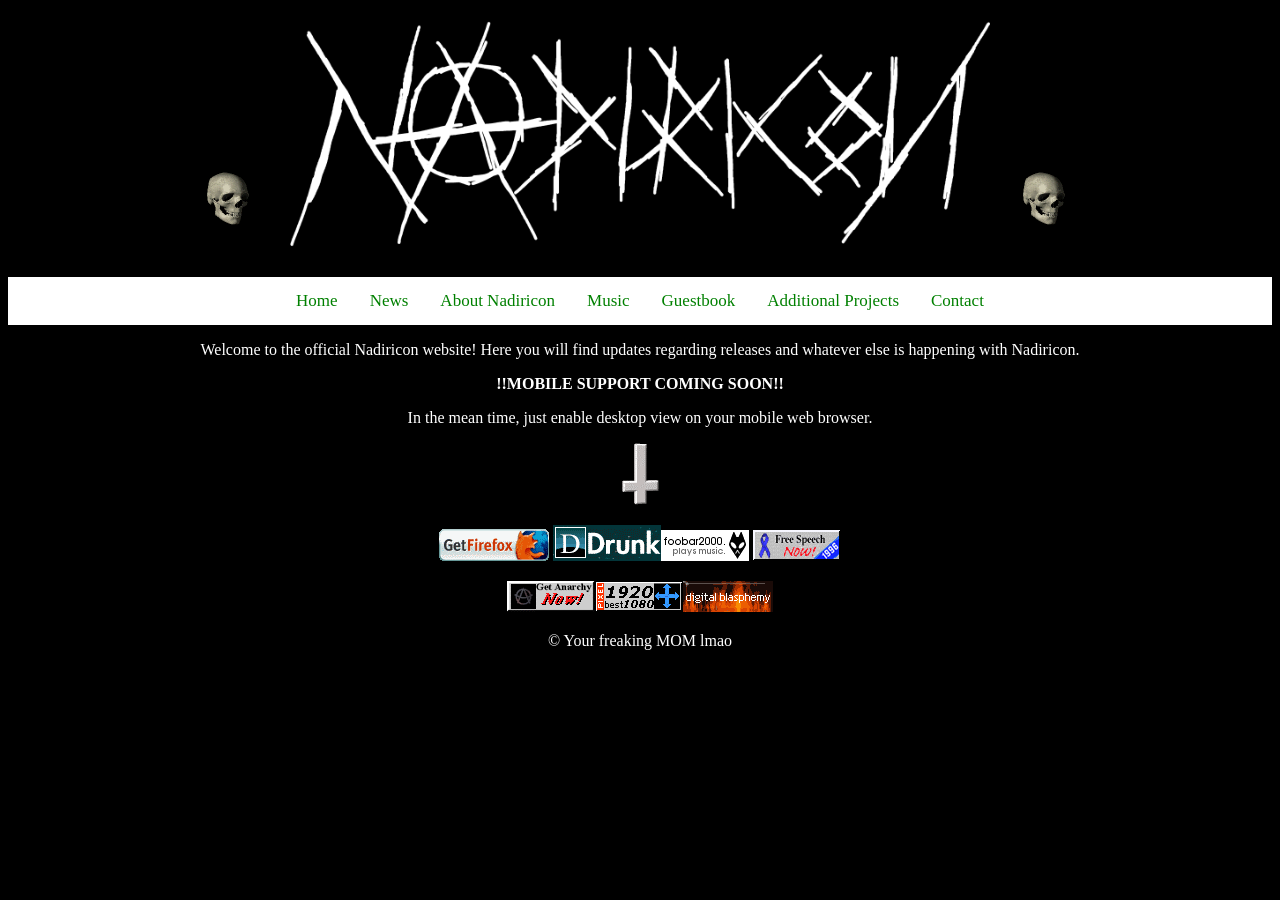
<file: public/index.html>
<!DOCTYPE html>
<html>
  <head>
    <meta charset="UTF-8">
    <meta name="viewport" content="width=device-width, initial-scale=1.0">
    <title>Nadiricon official website</title>
    <!-- Created by Lord Maul of Damnation on May 11th, 2026 -->
    
    
    <link rel="icon" href="images/ouroborosmagnoliablk.png">
    
    
    <!-- The style.css file allows you to change the look of your web pages.
         If you include the next line in all your web pages, they will all share the same look.
         This makes it easier to make new pages for your site. -->
         
    <link rel="stylesheet" href="style.css">
  </head>
  <body>
    <h1><img src="images/skull.gif"> <img id = logo src='images/nadanarchwht.png'> <img src="images/skull.gif"> </h1>
    
    	<div class="topnav">
	<a href="index.html">Home</a>
	<a href="news">News</a>
	<a href="about.html">About Nadiricon</a>
	<a href="music.html">Music</a>
	<a href="gbook">Guestbook</a>
	<a href="aprojects">Additional Projects</a>
	<a href="contact">Contact</a>
	</div>

    <p>Welcome to the official Nadiricon website!  Here you will find updates regarding releases and whatever else is happening with Nadiricon.</p> <!-- <a href="https://neocities.org">Neocities</a>.</p> -->
    <p><strong> !!MOBILE SUPPORT COMING SOON!!</strong> <!--i'm too dumb to figure out how flexboxes work-->
    <p> In the mean time, just enable desktop view on your mobile web browser. </p>
	<div id="footer"></div>
	<script src="footer.js"></script>
    


    <!-- <p>Here's how you can make <strong>bold</strong> and <em>italic</em> text.</p> -->
    
    <ul>    
    <!-- <p>to do list:</p> -->

      <!-- <li>maybe have the band pic take up most of the space on the official site, idk. </li> -->
      <!-- <li>figure out how to properly implement a news section. </li> -->

      
    </ul>
  </body>
</html>
</file>
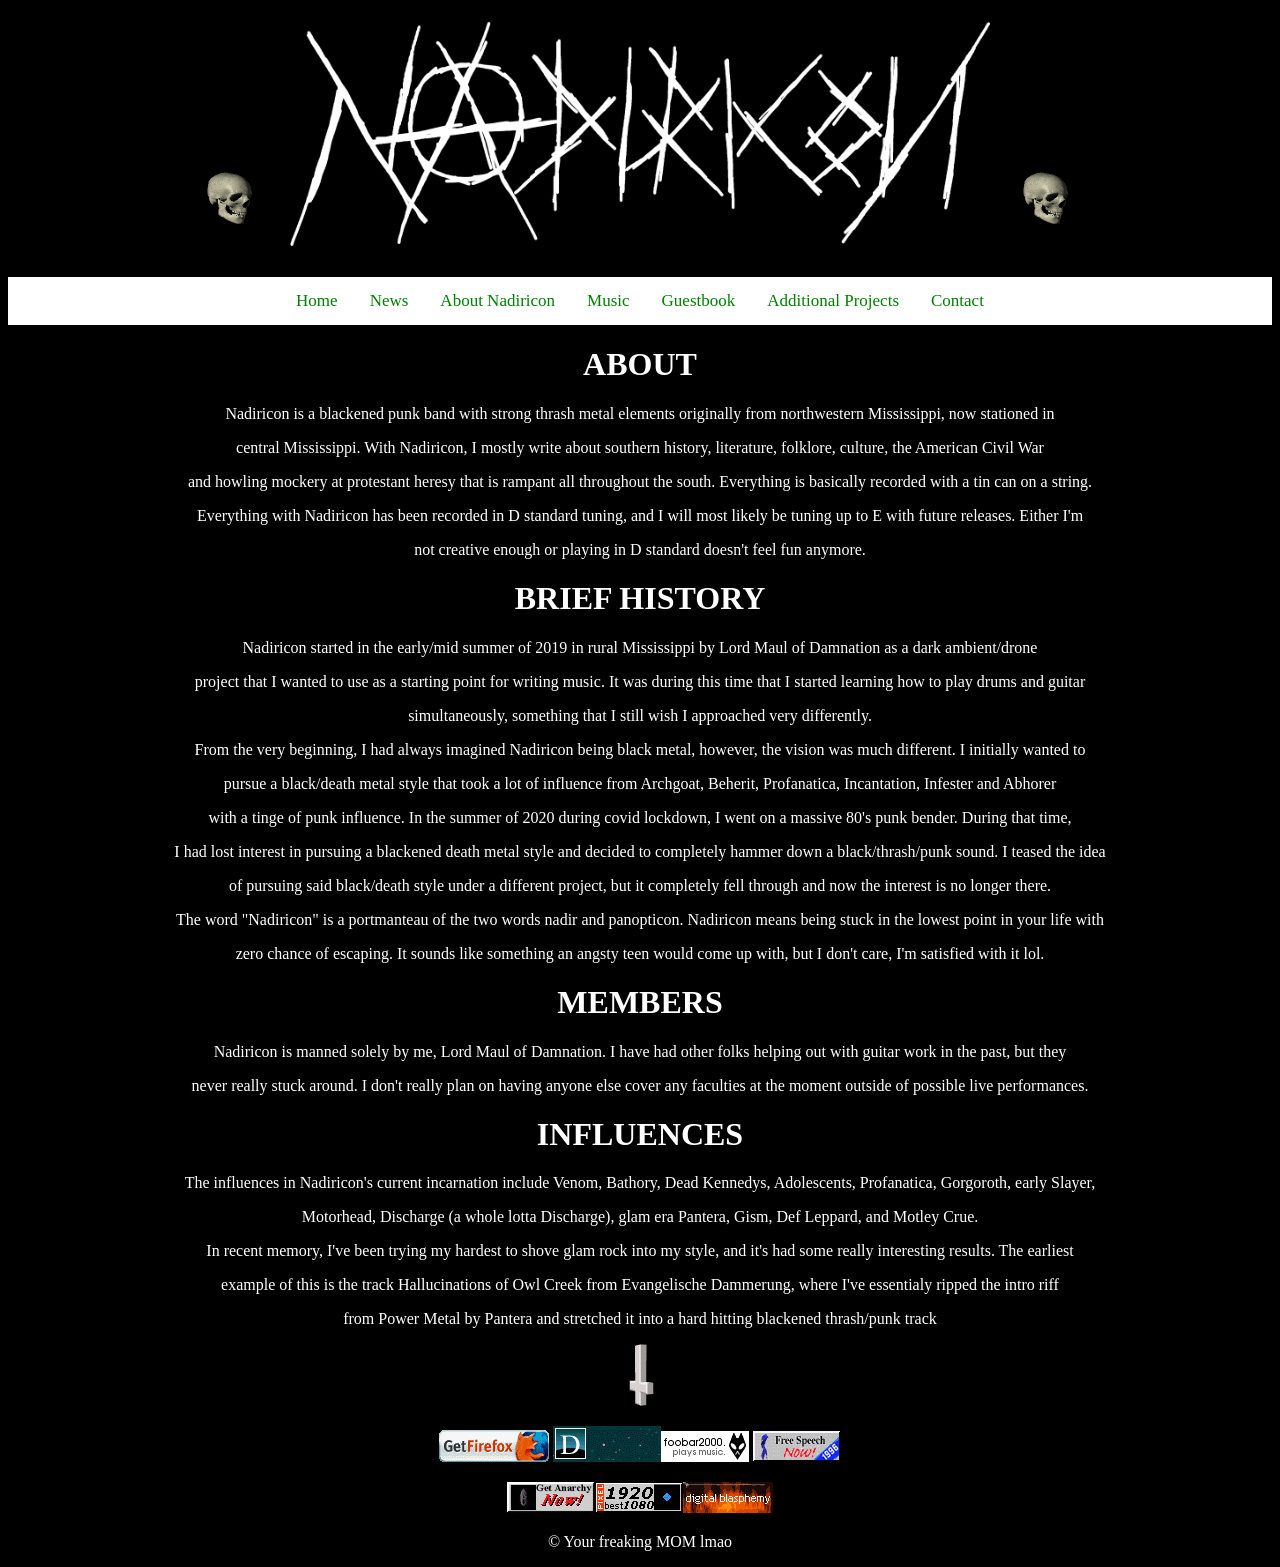
<file: public/about.html>
<!DOCTYPE html>
<html>
  <head>
    <meta charset="UTF-8">
    <meta name="viewport" content="width=device-width, initial-scale=1.0">
    <title>About</title>
    
      <link rel="icon" href="images/ouroborosmagnoliablk.png">
         
    <link rel="stylesheet" href="style.css">
  </head>
  <body>
    <h1><img src="images/skull.gif"> <img id = logo src='images/nadanarchwht.png'> <img src="images/skull.gif"> </h1>
    
    	<div class="topnav">
	<a class="home" href="index.html">Home</a>
	<a href="news">News</a>
	<a class="about" href="about.html">About Nadiricon</a>
	<a href="music.html">Music</a>
	<a href="gbook">Guestbook</a>
	<a href="aprojects">Additional Projects</a>
	<a href="contact">Contact</a>
	</div>
	
	<h1> ABOUT </h1>
	<p> Nadiricon is a blackened punk band with strong thrash metal elements originally from northwestern Mississippi, now stationed in 
	<p> central Mississippi. With Nadiricon, I mostly write about southern history, literature, folklore, culture, the American Civil War</p>
	<p> and howling mockery at protestant heresy that is rampant all throughout the south.  Everything is basically recorded with a tin can on a string.</p>
	<p> Everything with Nadiricon has been recorded in D standard tuning, and I will most likely be tuning up to E with future releases.  Either I'm </p>
	<p> not creative enough or playing in D standard doesn't feel fun anymore.
	
	<h1> BRIEF HISTORY </h1>
	<p> Nadiricon started in the early/mid summer of 2019 in rural Mississippi by Lord Maul of Damnation as a dark ambient/drone  </p>
	<p> project that I wanted to use as a starting point for writing music. It was during this time that I started learning how to play drums and guitar </p>
	<p> simultaneously, something that I still wish I approached very differently. </p>
	<p> From the very beginning, I had always imagined Nadiricon being black metal, however, the vision was much different.  I initially wanted to </p>
	<p> pursue a black/death metal style that took a lot of influence from Archgoat, Beherit, Profanatica, Incantation, Infester and Abhorer </p> 
	<p> with a tinge of punk influence.  In the summer of 2020 during covid lockdown, I went on a massive 80's punk bender.  During that time, </p>
	<p> I had lost interest in pursuing a blackened death metal style and decided to completely hammer down a black/thrash/punk sound.  I teased the idea </p>
	<p> of pursuing said black/death style under a different project, but it completely fell through and now the interest is no longer there. </p>
	<p> The word "Nadiricon" is a portmanteau of the two words nadir and panopticon.  Nadiricon means being stuck in the lowest point in your life with</p>
	<p> zero chance of escaping.  It sounds like something an angsty teen would come up with, but I don't care, I'm satisfied with it lol. </p>
	
	<h1> MEMBERS </h1>
	<p> Nadiricon is manned solely by me, Lord Maul of Damnation.  I have had other folks helping out with guitar work in the past, but they </p>
	<p> never really stuck around.  I don't really plan on having anyone else cover any faculties at the moment outside of possible live performances. </p>
	
	<h1> INFLUENCES </h1>
	<p> The influences in Nadiricon's current incarnation include Venom, Bathory, Dead Kennedys, Adolescents, Profanatica, Gorgoroth, early Slayer, </p>
	<p> Motorhead, Discharge (a whole lotta Discharge), glam era Pantera, Gism, Def Leppard, and Motley Crue.</p>
	<p> In recent memory, I've been trying my hardest to shove glam rock into my style, and it's had some really interesting results.  The earliest </p>
	<p> example of this is the track Hallucinations of Owl Creek from Evangelische Dammerung, where I've essentialy ripped the intro riff  </p>
	<p> from Power Metal by Pantera and stretched it into a hard hitting blackened thrash/punk track </p>
	<div id="footer"></div>
	<script src="footer.js"></script>
	
</html>
</file>
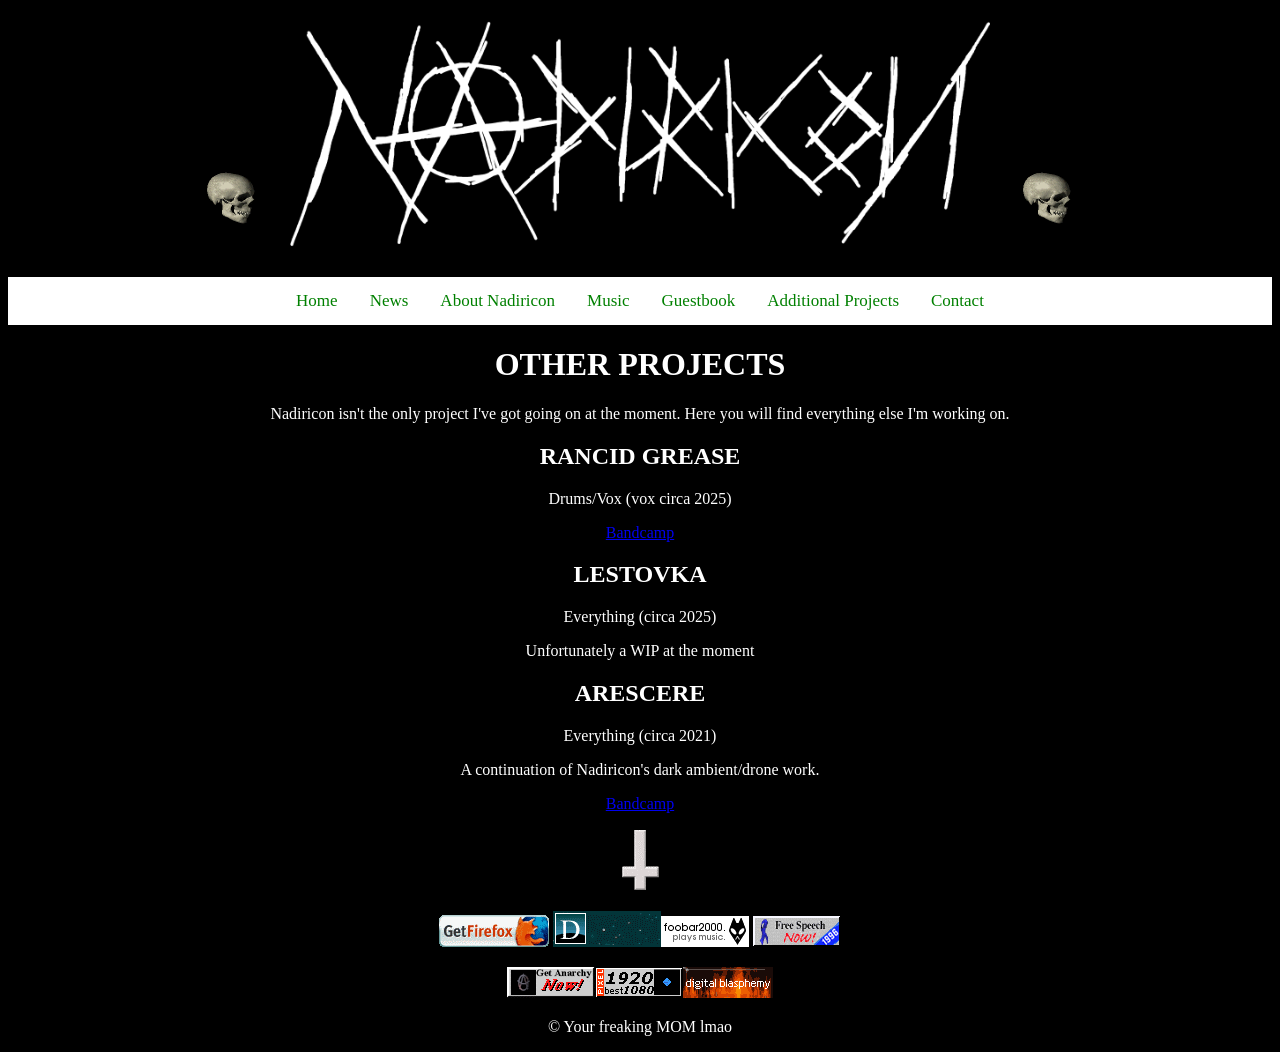
<file: public/aprojects.html>
<!DOCTYPE html>
<html>
  <head>
    <meta charset="UTF-8">
    <meta name="viewport" content="width=device-width, initial-scale=1.0">
    <title>About</title>
    
      <link rel="icon" href="images/ouroborosmagnoliablk.png">
         
    <link rel="stylesheet" href="style.css">
  </head>
  <body>
    <h1><img src="images/skull.gif"> <img id = logo src='images/nadanarchwht.png'> <img src="images/skull.gif"> </h1>
    
    	<div class="topnav">
	<a class="home" href="index.html">Home</a>
	<a href="news">News</a>
	<a class="about" href="about.html">About Nadiricon</a>
	<a href="music.html">Music</a>
	<a href="gbook">Guestbook</a>
	<a href="aprojects">Additional Projects</a>
	<a href="contact">Contact</a>
	</div>
	
	<h1>OTHER PROJECTS</h1>
	<p>Nadiricon isn't the only project I've got going on at the moment.  Here you will find everything else I'm working on. </p>
	
	<h2>RANCID GREASE</h2>
	<p>Drums/Vox (vox circa 2025)</p>
	<a href="https://rancidgrease.bandcamp.com">Bandcamp</a>
	
	<h2>LESTOVKA</h2>
	<p>Everything (circa 2025)</p>
	<p>Unfortunately a WIP at the moment </p>
	
	<h2>ARESCERE</h2>
	<p>Everything (circa 2021)
	<p>A continuation of Nadiricon's dark ambient/drone work.</p>
	<a href="https://arescere.bandcamp.com">Bandcamp</a>
	<p></p>
	<div id="footer"></div>
	<script src="footer.js"></script>
	
</html>
</file>
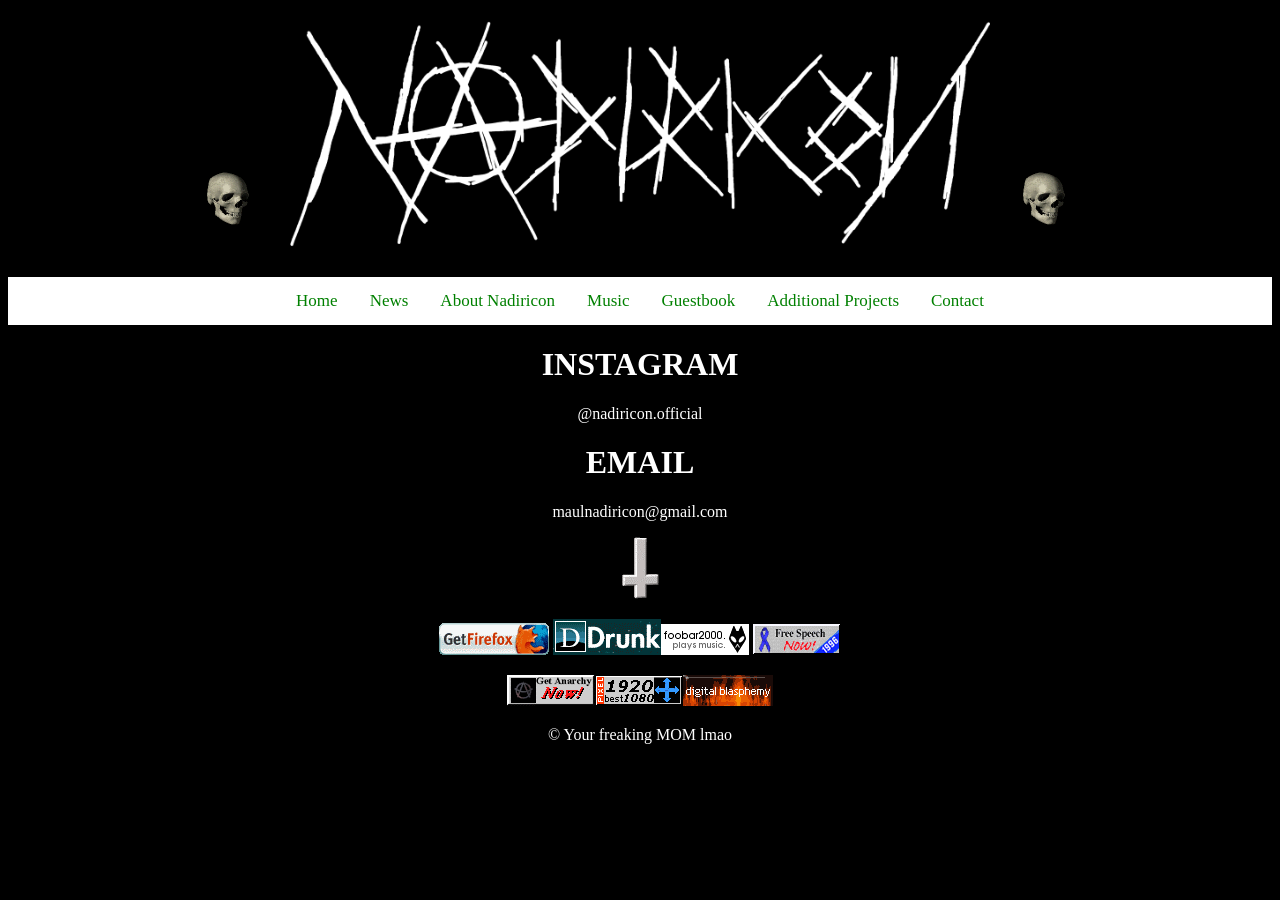
<file: public/contact.html>
<!DOCTYPE html>
<html>
  <head>
    <meta charset="UTF-8">
    <meta name="viewport" content="width=device-width, initial-scale=1.0">
    <title>About</title>
    
      <link rel="icon" href="images/ouroborosmagnoliablk.png">
         
    <link rel="stylesheet" href="style.css">
  </head>
  <body>
    <h1><img src="images/skull.gif"> <img id = logo src='images/nadanarchwht.png'> <img src="images/skull.gif"> </h1>
    
    	<div class="topnav">
	<a class="home" href="index.html">Home</a>
	<a href="news">News</a>
	<a class="about" href="about.html">About Nadiricon</a>
	<a href="music.html">Music</a>
	<a href="gbook">Guestbook</a>
	<a href="aprojects">Additional Projects</a>
	<a href="contact">Contact</a>
	</div>
	
	<h1>INSTAGRAM</h1>
	<p> @nadiricon.official </p>
	
	<h1>EMAIL</h1>
	<p> maulnadiricon@gmail.com </p>
	
	<div id="footer"></div>
	<script src="footer.js"></script>
	
</html>
</file>
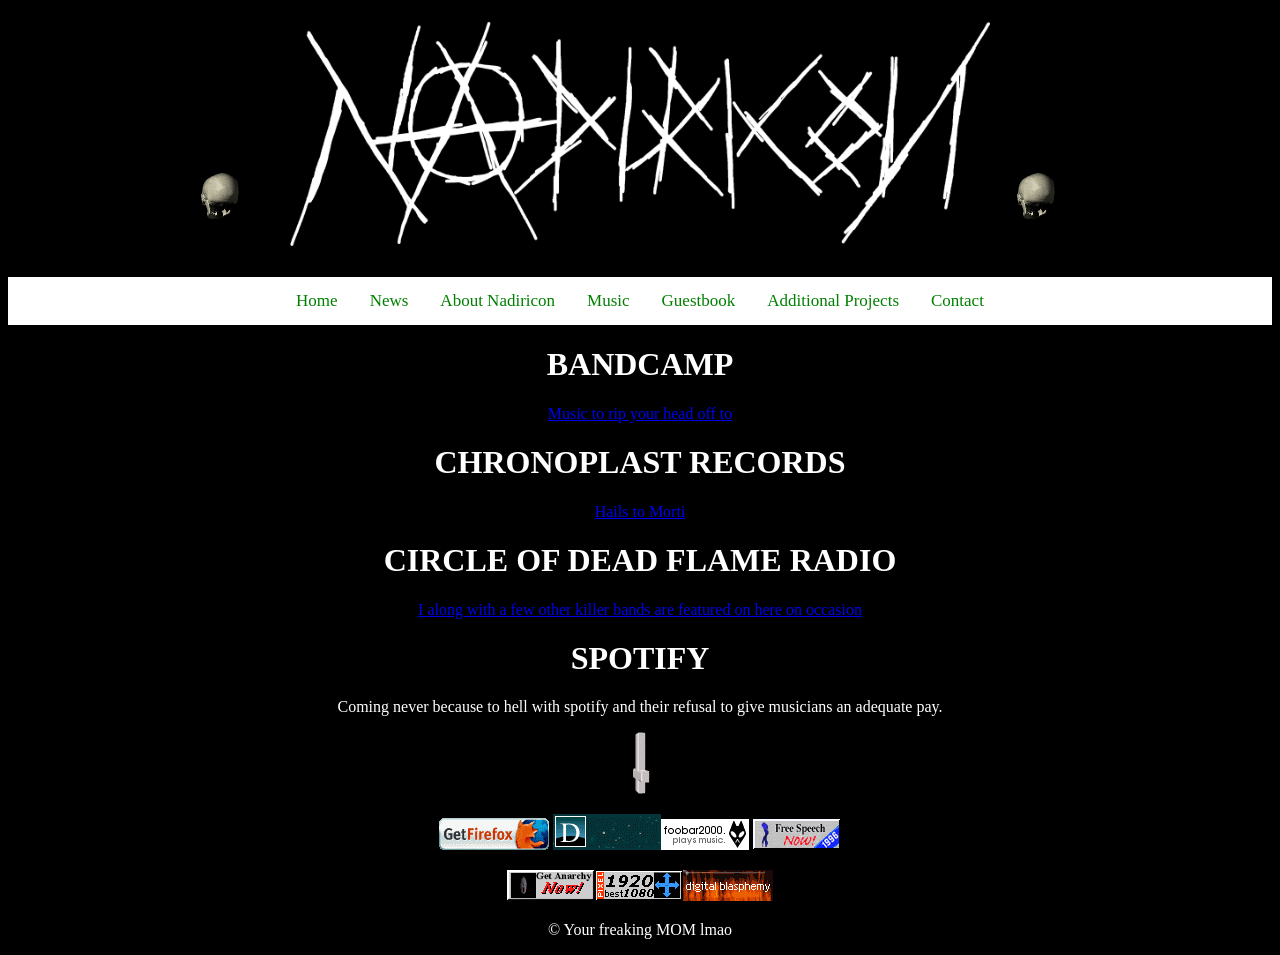
<file: public/music.html>
<!DOCTYPE html>
<html>
  <head>
    <meta charset="UTF-8">
    <meta name="viewport" content="width=device-width, initial-scale=1.0">
    <title>About</title>
    
    <link rel="icon" href="images/ouroborosmagnoliablk.png">
         
    <link rel="stylesheet" href="style.css">
  </head>
  <body>
    <h1><img src="images/skull.gif"> <img id = logo src='images/nadanarchwht.png'> <img src="images/skull.gif"> </h1>
    
    	<div class="topnav">
	<a class="home" href="index.html">Home</a>
	<a href="news">News</a>
	<a class="about" href="about.html">About Nadiricon</a>
	<a href="music.html">Music</a>
	<a href="gbook">Guestbook</a>
	<a href="aprojects">Additional Projects</a>
	<a href="contact">Contact</a>
	</div>
	
	<h1> BANDCAMP </h1>
	<a href="https://nadiricon.bandcamp.com/">Music to rip your head off to</a>

  <h1> CHRONOPLAST RECORDS </h1>
  <a href="https://chronoplastrecordsofficial.bandcamp.com/">Hails to Morti</a>
  
  <h1> CIRCLE OF DEAD FLAME RADIO </h1>
  <a href="https://circleofdeadflame.netlify.app/">I along with a few other killer bands are featured on here on occasion</a>
  
  <h1> SPOTIFY </h1>
  <p> Coming never because to hell with spotify and their refusal to give musicians an adequate pay. </p>
  
	<div id="footer"></div>
	<script src="footer.js"></script>
	
</html>
</file>
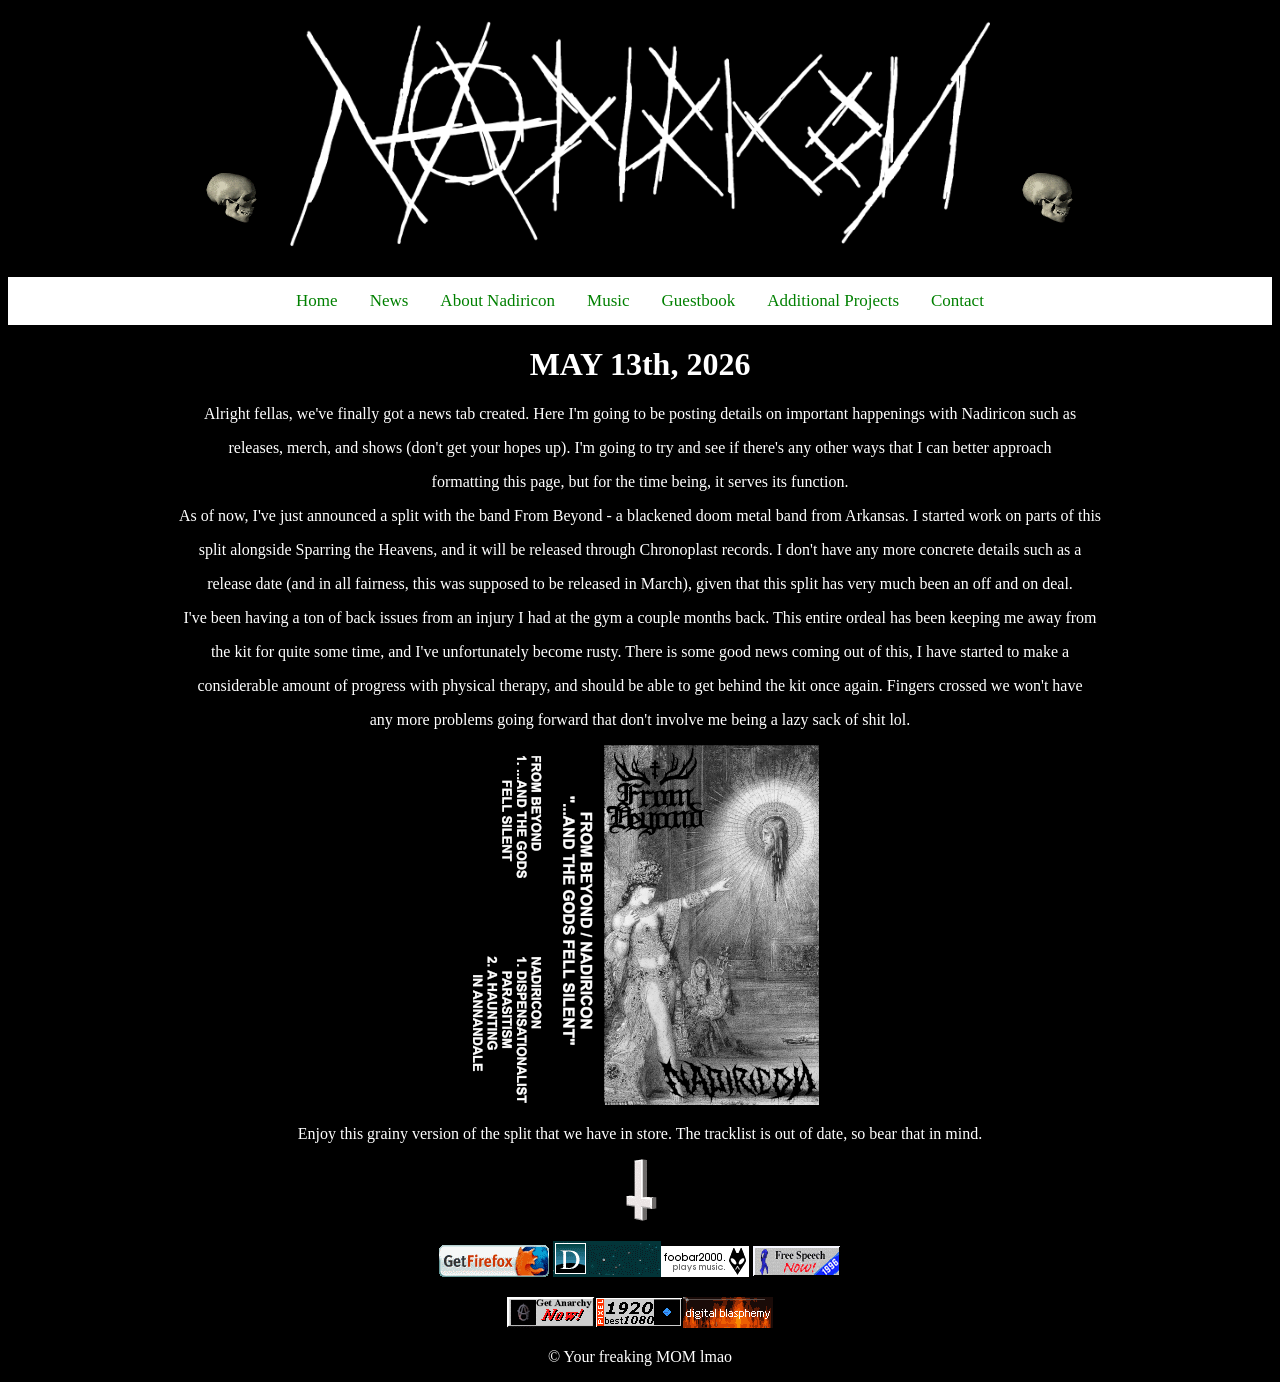
<file: public/news.html>
<!DOCTYPE html>
<html>
  <head>
    <meta charset="UTF-8">
    <meta name="viewport" content="width=device-width, initial-scale=1.0">
    <title>About</title>
    
      <link rel="icon" href="images/ouroborosmagnoliablk.png">
         
    <link rel="stylesheet" href="style.css">
  </head>
  <body>
    <h1><img src="images/skull.gif"> <img id = logo src='images/nadanarchwht.png'> <img src="images/skull.gif"> </h1>
    
    	<div class="topnav">
	<a class="home" href="index.html">Home</a>
	<a href="news">News</a>
	<a class="about" href="about.html">About Nadiricon</a>
	<a href="music.html">Music</a>
	<a href="gbook">Guestbook</a>
	<a href="aprojects">Additional Projects</a>
	<a href="contact">Contact</a>
	</div>
	
	<h1>MAY 13th, 2026</h1>
	<p>Alright fellas, we've finally got a news tab created.  Here I'm going to be posting details on important happenings with Nadiricon such as</p>
	<p>releases, merch, and shows (don't get your hopes up).  I'm going to try and see if there's any other ways that I can better approach</p>
	<p>formatting this page, but for the time being, it serves its function.</p>
	<p>As of now, I've just announced a split with the band From Beyond - a blackened doom metal band from Arkansas.  I started work on parts of this</p>
	<p>split alongside Sparring the Heavens, and it will be released through Chronoplast records.  I don't have any more concrete details such as a </p>
	<p>release date (and in all fairness, this was supposed to be released in March), given that this split has very much been an off and on deal.</p>
	<p>I've been having a ton of back issues from an injury I had at the gym a couple months back.  This entire ordeal has been keeping me away from </p>
	<p>the kit for quite some time, and I've unfortunately become rusty.  There is some good news coming out of this, I have started to make a </p>
	<p>considerable amount of progress with physical therapy, and should be able to get behind the kit once again.  Fingers crossed we won't have</p>
	<p>any more problems going forward that don't involve me being a lazy sack of shit lol. </p>
	
	<img src='images/split.png'>
	
	<p>Enjoy this grainy version of the split that we have in store.  The tracklist is out of date, so bear that in mind.</p>
	
	<div id="footer"></div>
	<script src="footer.js"></script>
	
</html>
</file>
<file: public/style.css>
/* CSS is how you can add style to your website, such as colors, fonts, and positioning of your
   HTML content. To learn how to do something, just try searching Google for questions like
   "how to change link color." */

.topnav { background-color: #ffffff;
          overflow : hidden;
          display: flex;
          justify-content: center;}
    	.topnav a {
		float: left;
		color: green;
		text-align: center;
		padding: 14px 16px;
		text-decoration: none;
		font-size: 17px;}
		
			.topnav a:hover {
		background-color: #780000;
		color: #FFFFFF; }
		
body {
  background-color: black ;
  color: white;
  font-family: verdana;
  text-align: center;
}
</file>
